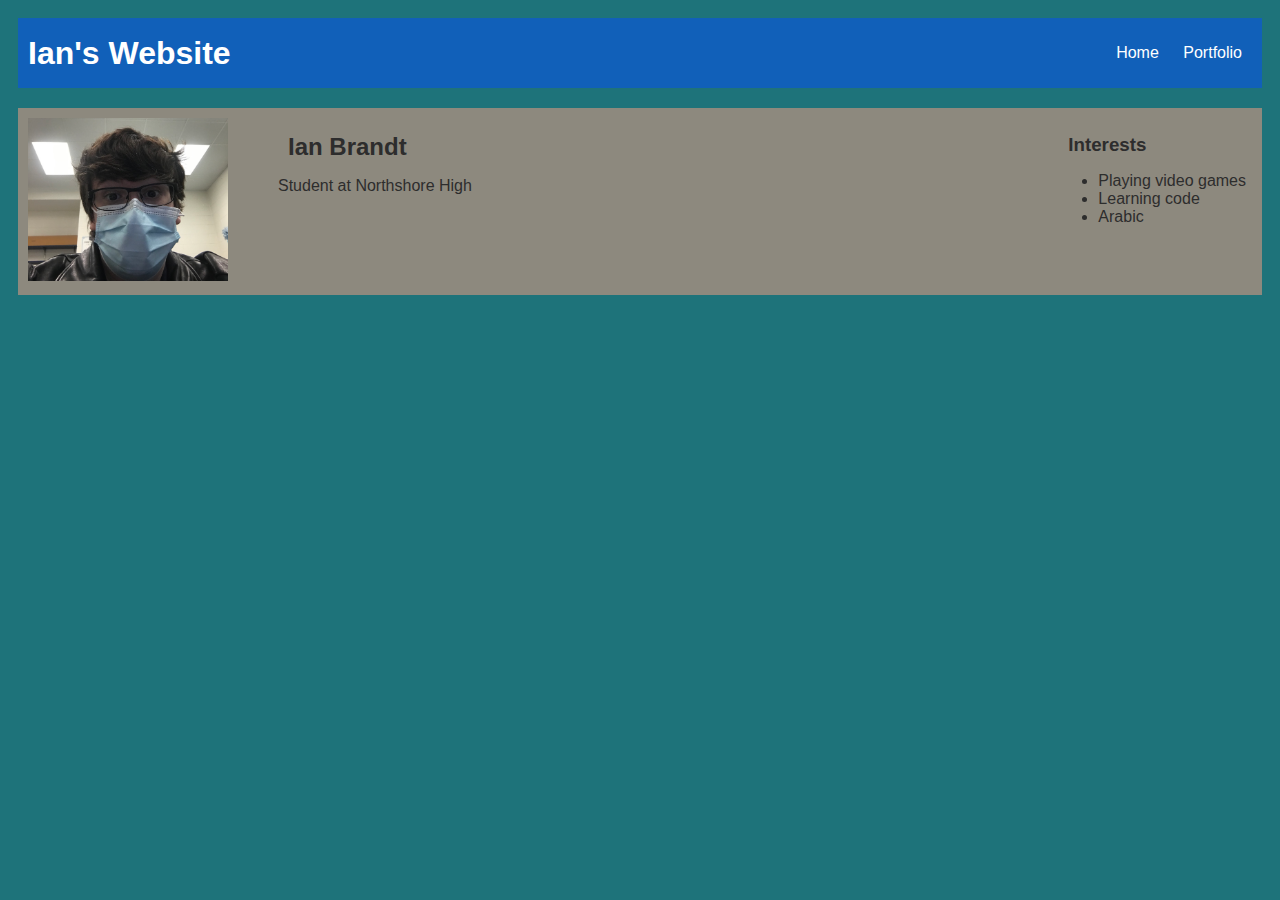
<file: index.html>
<!DOCTYPE HTML>
<html>
    <head>
        <title>Een's amazing website</title>
        <style>
    body {
        background: rgb(30, 115, 122);
        color: rgb(45, 45, 45);
        padding: 10px;
        font-family: arial;
    }
    #all-contents {
        max-width: 800px;
        margin: auto;
    }

    /* navigation menu */
    nav {
        background: rgb(17, 96, 185);
        margin: 0 auto;
        margin-bottom: 20px;
        display: flex;
        padding: 10px;
    }
    nav h1 {
        display: flex;
        align-items: center;
        color: white;
        flex: 1;
        margin: 0;
    }
    nav ul {
        list-style-image: none;
    }
    nav li {
        display: inline-block;
        padding: 0 10px;
    }
    nav a {
        text-decoration: none;
        color: #fff;
    }

    /* main container area beneath menu */
    main {
        background: rgb(141, 137, 126);
        display: flex;
    }
    .sidebar {
        margin-right: 25px;
        padding: 10px;
    }
    .sidebar img {
        width: 200px;
    }
    .content {
        flex: 1;
        padding: 15px;
    }
    #interests {
        padding: 16px;
    }
    h2, h3 {
        margin: 10px;
    }
        </style>
    </head>

    <body>
        <div id="all contents">
            <nav>
                <h1>Ian's Website</h1>
                <ul id="nav-ul">
                    <li class="nav-li">
                        <a class="nav-a" href="index.html">Home</a>
                    </li>
                    <li class="nav-li"> 
                        <a class="nav-a" href="portfolio.html">Portfolio</a>
                    </li>
                 </ul>
            </nav>

            <main>
                <div class="sidebar">
                    <img src="profilepic.jpg">
                </div>

                <div class="content">
                    <h2>Ian Brandt</h2>
                    <p>
                        Student at Northshore High
                    </p>
                </div>
                
                <div id="interests">
                    <h3>Interests</h3>
                    <ul>
                        <li>Playing video games</li>
                        <li>Learning code</li>
                        <li>Arabic</li>
                    </ul>
                </div>
            </main>
        </div>
    </body>
</html>
</file>
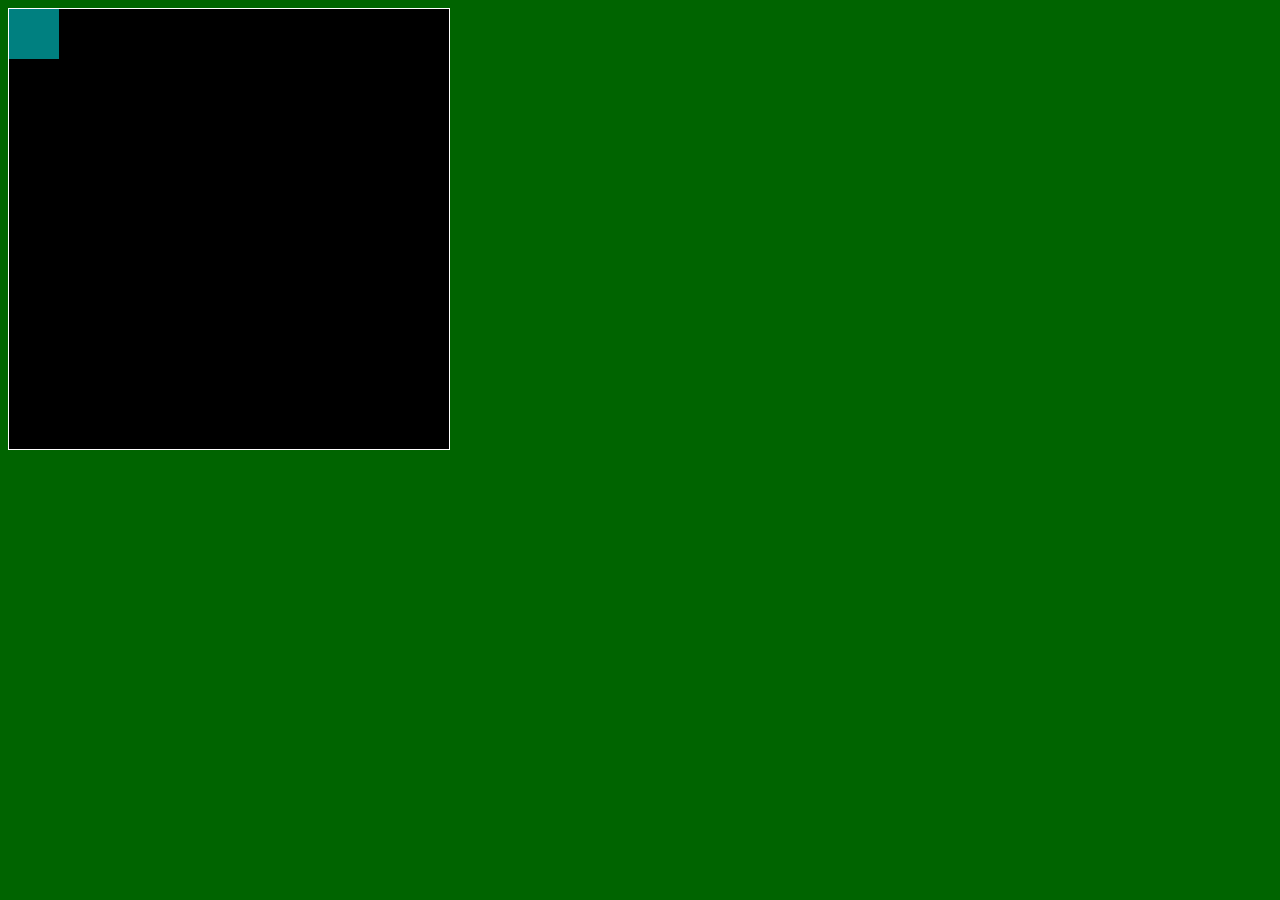
<file: asd-template/index.html>
<!DOCTYPE html>
<html>
  <head>
    <title>Title</title>
    <!-- Load CSS files -->
    <link rel="stylesheet" type="text/css" href="index.css">
    
    <!-- Load JavaScript files -->
    <script src="jquery.min.js"></script>
    <script src="index.js"></script>
  </head>
  
  <body>
    <div id='board'>
      <div id='gameItem'></div>
    </div>
  </body>
</html>
</file>
<file: projects/bouncing-box/index.html>
<!DOCTYPE html>
<html>
<head>
	<meta charset="utf-8">
	<title>Bouncing Box</title>
	<script src="jquery.min.js"></script>
	<style>
		.box {
			width: 70px;
			height: 70px;
			background-color: teal;
			font-size: 300%;
			text-align: center;
			display: block;
			position: absolute;
			top: 100px;
			left: 0px;  /* <--- Change me! */
		}
	</style>
	<!-- 	<script src="//cdnjs.cloudflare.com/ajax/libs/jquery/2.1.1/jquery.min.js"></script> -->

</head>
<body class="board">
	<!-- HTML for the box -->
	<div class="box">?</div>

	<script>
		(function(){
			'use strict'
			/* global jQuery */

			//////////////////////////////////////////////////////////////////
			/////////////////// SETUP DO NOT DELETE //////////////////////////
			//////////////////////////////////////////////////////////////////
			
			var box = jQuery('.box');	// reference to the HTML .box element
			var board = jQuery('.board');	// reference to the HTML .board element
			var boardWidth = board.width();	// the maximum X-Coordinate of the screen

			// Every 50 milliseconds, call the update Function (see below)
			setInterval(update, 50);
			
			// Every time the box is clicked, call the handleBoxClick Function (see below)
			box.on('click', handleBoxClick);

			// moves the Box to a new position on the screen along the X-Axis
			function moveBoxTo(newPositionX, newPositionY) {
				box.css("left", newPositionX);
                box.css('top', newPositionY);
            }

			// changes the text displayed on the Box
			function changeBoxText(newText) {
				box.text(newText);
			}

			//////////////////////////////////////////////////////////////////
			/////////////////// YOUR CODE BELOW HERE /////////////////////////
			//////////////////////////////////////////////////////////////////
			
			// TODO 2 - Variable declarations 
			var daBaby = 0;
            var juiceWrld = 1;
			var carti = 10;
            var positionY = 0;
            var speedY = 10;
            var boardHeight = jQuery(window).height();
            
            /* 
			This Function will be called 20 times/second. Each time it is called,
			it should move the Box to a new location. If the box drifts off the screen
			turn it around! 
			*/
			function update() {
                daBaby = daBaby + carti;
                moveBoxTo(daBaby, positionY);
                if (daBaby > boardWidth) {
                    carti = -carti;
                }
                if (daBaby < 0){
                    carti = carti * -1;
                }
                if (positionY > boardHeight){
                    speedY = -speedY;
                }
                if (positionY < 0) {
                    speedY = speedY * -1;
                }
                
                positionY = positionY + speedY;
            
            
            };

			/* 
			This Function will be called each time the box is clicked. Each time it is called,
			it should increase the points total, increase the speed, and move the box to
			the left side of the screen.
			*/
			function handleBoxClick() {
			daBaby = 0;	
            changeBoxText(juiceWrld++);
            carti = carti + 3;
			};
		})();
	</script>
</body>
</html>
</file>
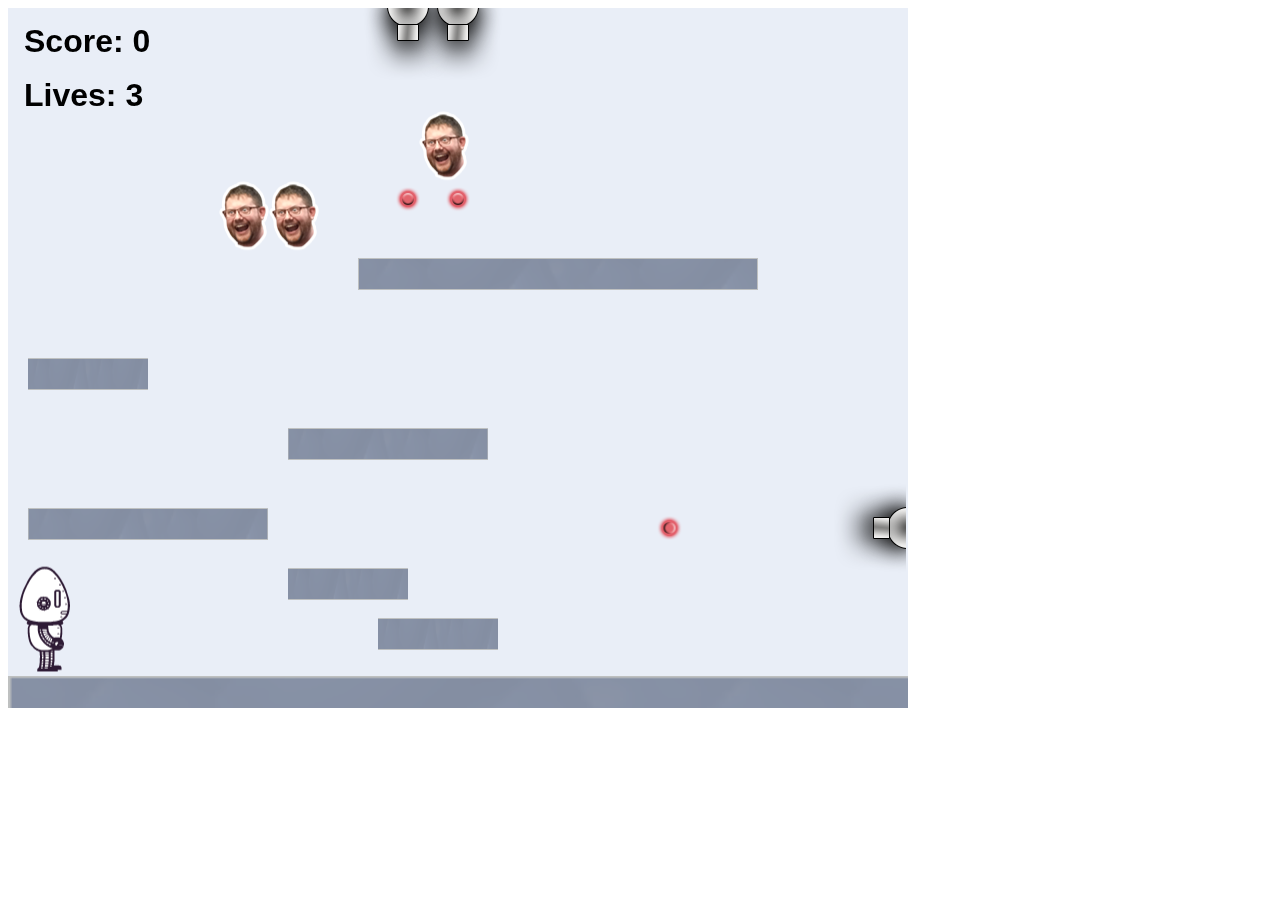
<file: projects/platformer/index.html>
<!DOCTYPE html>
<html>
    <head>
        <title>Platformer</title>
        <script src="lib/jquery.min.js"></script>
        <script src="lib/phaser.min.js"></script>
        <script src="js/factory/game.js"></script>
        <script src="js/factory/preload.js"></script>
        <script src="js/factory/platform.js"></script>
        <script src="js/factory/collectable.js"></script>
        <script src="js/factory/cannon.js"></script>
        <script src="js/factory/player.js"></script>
        <script src="js/controller/player-manager.js"></script>
        <script src="js/init/platform.js"></script>
        <script src="js/init/collectable.js"></script>
        <script src="js/init/cannon.js"></script>
        <script src="js/init/player.js"></script>
    </head>
    <body>
        <script src="js/index.js"></script>
    </body>
</html>
</file>
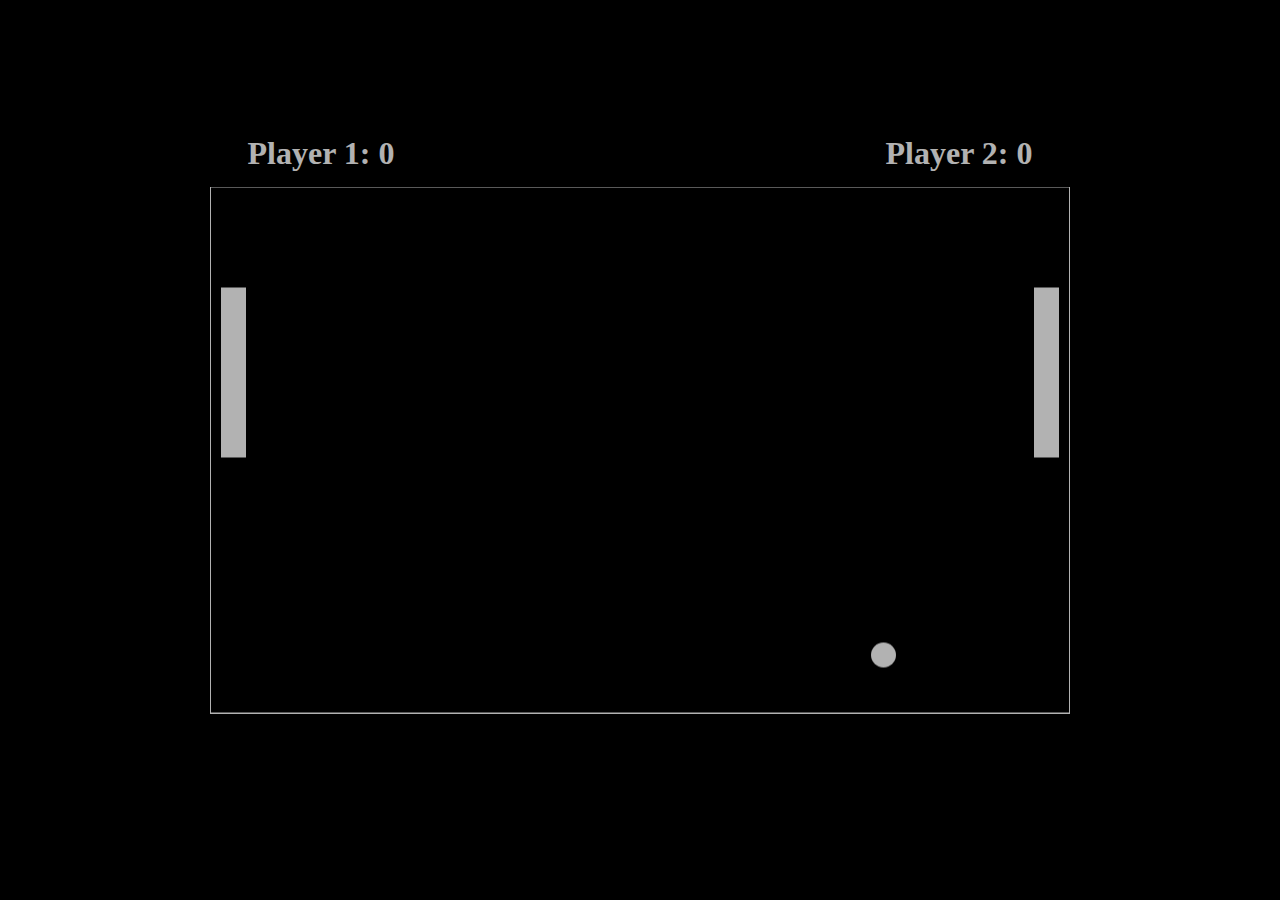
<file: projects/pong/index.html>
<!DOCTYPE html>
<html>
  <head>
    <title>Blinding of Isaac</title>
    <!-- Load CSS files -->
    <link rel="stylesheet" type="text/css" href="index.css">
    
    <!-- Load JavaScript files -->
    <script src="jquery.min.js"></script>
    <script src="index.js"></script>
    <link rel="icon" href="[data-uri]">
  </head>
  
  <style>
   
  </style>
  
  <body>
    <h1></h1>
    <div id='board'>
      <div id='leftPaddle' class='paddle'> </div>
      <div id='rightPaddle' class='paddle'> </div>
      <div id="title" class="title"> </div>
      <div id="ball" class="ball"> </div>
      <div id="score1" class="score">
        <h1 id="s1"> Player 1:  </h1> 
      </div>
      <div id="score2" class="score">
        <h1 id="s2"> Player 2: </h2> 
      </div> 
    </div>
  </body>
</html>
</file>
<file: projects/snake/index.html>
<!DOCTYPE html>
<html>
  <head>
    <title>Title</title>
    <!-- Load CSS files -->
    <link rel="stylesheet" type="text/css" href="index.css">
    
    <!-- Load JavaScript files -->
    <script src="jquery.min.js"></script>
    <script src="index.js"></script>
  </head>
  
  <body>
    <div id='score'> Score: </div>
    <div id='board'>
      <div id='snake'></div>
      <div id='apple'></div>
    </div>
  </body>
</html>
</file>
<file: projects/space invaders/index.html>
<!doctype html>

<html lang="en">
<head>
    <meta charset="utf-8">

    <title>I've been awake for 45 hours</title>
    <link rel="stylesheet" href="styles.css">


</head>
<body>
    <div class="grid"></div>
    <h1 class="results"></h1>
    <script src="app.js"></script>
</body>
</html>
</file>
<file: asd-template/index.css>
body {
  background-color: darkgreen;
}

#board {
  width: 440px;
  height: 440px;
  border: 1px solid white;
  background-color: black;
  position: relative;
}

#gameItem {
  background-color: teal;
  width: 50px;
  height: 50px;
  position: absolute;
/*   left: 100px; */  /* Uncomment if you want to set a "starting" position */
/*   top: 100px;  */  /* Uncomment if you want to set a "starting" position */
}
</file>
<file: projects/pong/index.css>
body {
    background-color: rgb(0, 0, 0);
  }
  
  #board {
    width: 858px;
    height: 525px;
    border: 1px solid rgb(255, 255, 255);
    background-color: rgb(0, 0, 0);
    position: absolute;
    margin: 0;
    top: 50%;
    left: 50%;
    transform: translate(-50%, -50%);
    opacity: 0.7;
  }
  #leftPaddle {
    background-color: rgb(255, 255, 255);
    width: 25px;
    height: 170px;
    left: 10px;   
    top: 100px; 
    position: absolute;  
  }
  #rightPaddle {
    background-color: rgb(255, 255, 255);
    width: 25px;
    height: 170px;
    left: 823px;   
    top: 100px;
    position: absolute;    
  }
  #ball {
    background-color: rgb(255, 255, 255);
    width: 25px;
    height: 25px;
    border-radius: 25px;
    position: absolute;
    left: 100px;
    top: 10px;
  }
  #score1 {
    background-color: rgb(0, 0, 0);
    width: 200px;
    height: 50px;
    top: -60px;
    left: 10px;
    position: absolute;
    display: flex;
    justify-content: center;
    align-items: center;
    font-size: 16px;
  }
  #score2 {
    background-color: rgb(0, 0, 0);
    width: 200px;
    height: 50px;
    right: 10px;
    top: -60px;
    position: absolute;
    display: flex;
    justify-content: center;
    align-items: center;
    font-size: 16px;
  }
  #s1 {
    padding: 1px;
    color: rgb(255, 255, 255);
    
  }
  #s2 {
    padding: 1px;
    color: rgb(255, 255, 255);
  }
</file>
<file: projects/snake/index.css>
body {
  background-color: rgb(0, 0, 0);
}

#board {
  margin: auto;
  width: 440px;
  height: 440px;
  border: 1px solid white;
  background-color: black;
  position: relative;
}

#snake {
  background-color: teal;
  width: 20px;
  height: 20px;
  position: absolute;
/*   left: 100px; */  /* Uncomment if you want to set a "starting" position */
/*   top: 100px;  */  /* Uncomment if you want to set a "starting" position */
}

#apple {
  background-color: red;
  width: 20px;
  height: 20px;
  position: absolute;
}
#score {
  background-color: whitesmoke;
  border-radius: 3px;
  border-color: white;
  padding: auto;
  text-align: center;
  width: 50px;
  height: 20px;
}
</file>
<file: projects/space invaders/styles.css>
body{
    background-color: black;
}

.grid {
    top: 50%;
    width: 300px;
    height: 300px;
    border: solid white 1px;
    display: flex;
    flex-wrap: wrap;
    margin: auto;
    position: absolute;
    left: 50%;
    top: 50%;
    -webkit-transform: translate(-50%, -50%);
    transform: translate(-50%, -50%);
}

.grid div {
    width: 20px;
    height: 20px;
}

.results {
    width: 170px;
    text-align: center;
    margin: auto;
    background-color: white;
    position: relative
}

.invader {
    background-color: purple;
    border-radius: 10px;
}

.shooter {
    background-color: white;
}

.laser {
    background-color: greenyellow;
}

.boom{
    background-color: red;
}
</file>
